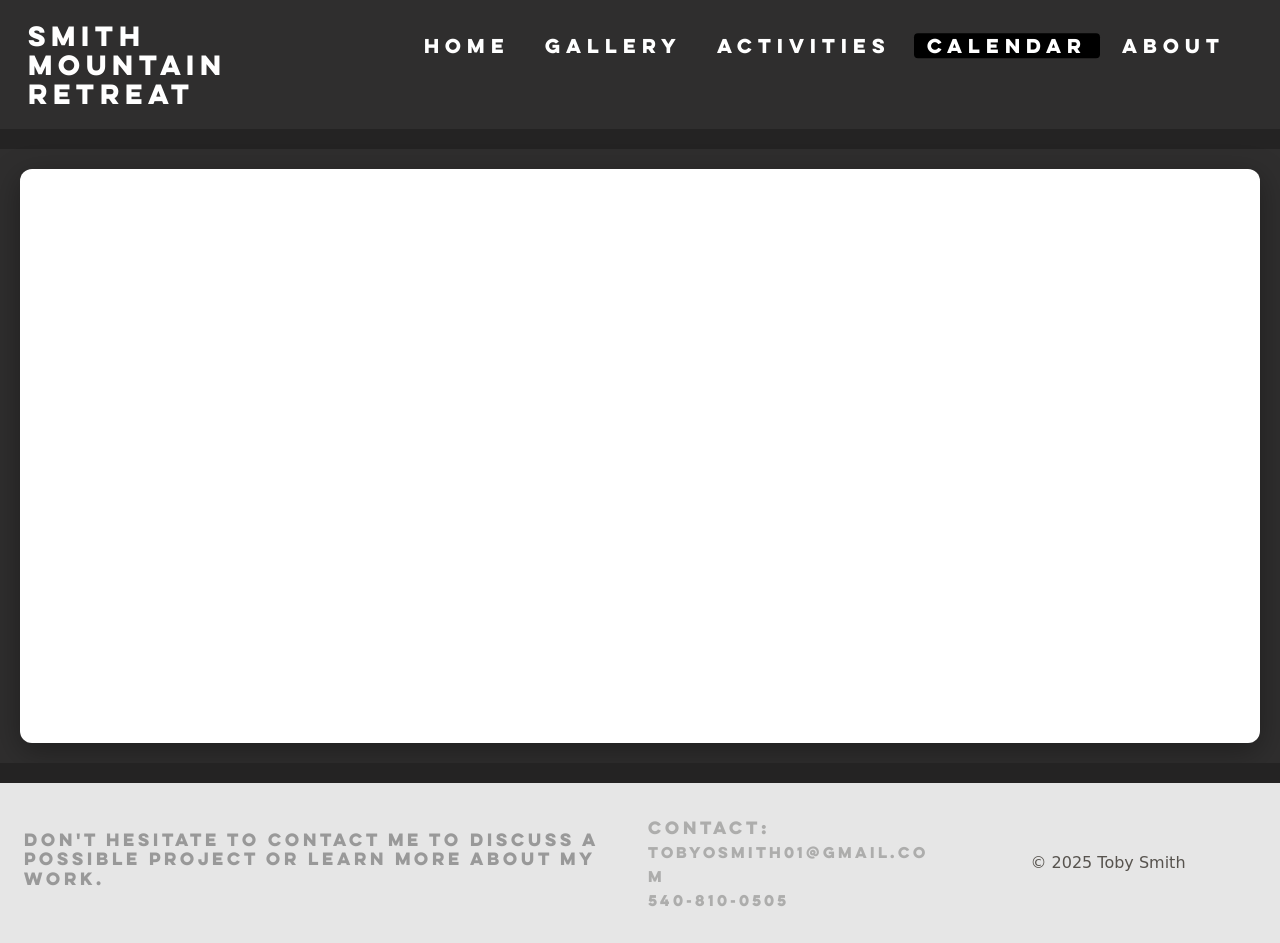
<file: calendar.html>
<!DOCTYPE html>
<html lang="en">
<head>
    <meta charset="UTF-8">
    <meta name="viewport" content="width=device-width, initial-scale=1.0, maximum-scale=5.0">
    <title>Calendar | Smith Mountain Retreat</title>

    <link href="https://cdnjs.cloudflare.com/ajax/libs/bootstrap/5.3.2/css/bootstrap.min.css" rel="stylesheet">
    <link href="https://cdnjs.cloudflare.com/ajax/libs/font-awesome/6.4.2/css/all.min.css" rel="stylesheet">
    <link href="css/styles.css" rel="stylesheet">
</head>

<body class="calendar-body">

<!-- NAVBAR -->
   <nav class="navbar navbar-expand-lg navbar-dark bg-dark">
      <div class="container-fluid">
         <a class="navbar-brand fw-bold" href="index.html"><span class="brand-word">Smith</span> <span class="brand-word">Mountain</span> <span class="brand-word">Retreat</span></a>
         <button class="navbar-toggler" type="button" data-bs-toggle="collapse" data-bs-target="#navbarNav">
         <span class="navbar-toggler-icon"></span>
         </button>
         <div class="collapse navbar-collapse" id="navbarNav">
            <ul class="navbar-nav">
               <li class="nav-item"><a class="nav-link" href="index.html">Home</a></li>
               <li class="nav-item"><a class="nav-link" href="gallery.html">Gallery</a></li>
               <li class="nav-item"><a class="nav-link" href="activities.html">Activities</a></li>
               <li class="nav-item"><a class="nav-link" href="calendar.html">Calendar</a></li>
               <li class="nav-item"><a class="nav-link" href="about.html">About</a></li>
            </ul>
         </div>
      </div>
   </nav>

<div class="nav-spacer"></div>

<hr>

<!-- CALENDAR -->
<section class="calendar-page">

    <div class="calendar-container">
        <iframe
            src="https://calendar.google.com/calendar/embed?src=4f336c9d4753efbdd8d7590624975d484fcaa65e45a826d79102a2f244cf6b06%40group.calendar.google.com&ctz=America%2FNew_York&mode=AGENDA"
            loading="lazy"
            scrolling="no">
        </iframe>
    </div>
</section>

<hr>

<!-- FOOTER -->
<div class="slide footer">
    <div class="container-fluid px-4">
        <div class="row g-3 align-items-center">

            <div class="col-lg-6">
                <h6 class="mb-2">
                    Don't hesitate to contact me to discuss a possible project or learn more about my work.
                </h6>
            </div>

            <div class="col-lg-3 text-start lulo">
                Contact:<br>
                <a class="text-footer text-decoration-none small"
                   href="mailto:tobyosmith01@gmail.com">
                    tobyosmith01@gmail.com
                </a><br>

                <a class="text-footer text-decoration-none small"
                   href="tel:+15408100505">
                    540-810-0505
                </a>
            </div>

            <div class="col-lg-3 text-center">
                <p class="mb-0 copyright">
                    © 2025 Toby Smith
                </p>
            </div>

        </div>
    </div>

    <button id="backToTop"
            class="btn btn-primary rounded-circle">
        <i class="fas fa-arrow-up"></i>
    </button>

</div>

<script src="https://cdnjs.cloudflare.com/ajax/libs/bootstrap/5.3.2/js/bootstrap.bundle.min.js"></script>
<script>
document.addEventListener('DOMContentLoaded', function () {

  const currentPage = window.location.pathname.split('/').pop() || 'index.html';

  const navLinks = document.querySelectorAll('.navbar-nav .nav-link');

  navLinks.forEach(link => {
    if (link.getAttribute('href') === currentPage) {
      link.classList.add('active');
      link.setAttribute('aria-current', 'page');
    }
  });
});

function setNavHeightVar() {
  const navbar = document.querySelector('.navbar');
  if (navbar) {
    document.documentElement.style.setProperty('--navbar-height', navbar.offsetHeight + 'px');
  }
}
setNavHeightVar();
window.addEventListener('load', setNavHeightVar);
window.addEventListener('resize', setNavHeightVar);

const backToTopButton = document.getElementById('backToTop');

window.addEventListener('scroll', () => {
  if (window.scrollY > 300) {
    backToTopButton.style.display = 'block';
  } else {
    backToTopButton.style.display = 'none';
  }
});

backToTopButton.addEventListener('click', () => {
  window.scrollTo({
    top: 0,
    behavior: 'smooth'
  });
});
</script>

</body>
</html>
</file>
<file: css/styles.css>
@charset "utf-8";

/* ===========================
   GLOBAL RESET
   =========================== */
body, html {
    margin: 0;
    padding: 0;
    background-color: #f8f9fa;
}

/* ===========================
   FONT FACE
   =========================== */
@font-face {
    font-family: 'Lulo Clean Bold';
    src: url('../fonts/LuloCleanW01-OneBold.woff2') format('woff2'), 
         url('../fonts/LuloCleanW01-OneBold.woff') format('woff'), 
         url('../fonts/LuloCleanW01-OneBold.ttf') format('truetype');
    font-weight: bold;
    font-style: normal;
}

/* ===========================
   HEADINGS
   =========================== */
h1, h2, h3, h4, h5, h6 {
    font-family: 'Lulo Clean Bold', sans-serif;
}

h1 {
    font-size: 3em !important;
}

h2 {
    font-size: 3em !important;
}

h3 {
    font-size: 2em !important;
}

h4 {
    font-size: 2em !important;
    letter-spacing: -6px;
    display: inline-block;
    color: white;
    padding: 15px 65px 15px 15px;
    border-top-right-radius: 10px;
}

.travel h4 {
    background-color: rgba(33, 43, 19, 1);
    filter: drop-shadow(0 8px 8px rgba(0, 0, 0, 0.6));
}

.expo h4 {
    background-color: rgba(5, 47, 70, 1);
    filter: drop-shadow(0 8px 8px rgba(0, 0, 0, 0.6));
    border-top-right-radius: 0;
    border-top-left-radius: 10px;
    padding: 15px 15px 15px 65px;
    text-align: right;
}

.web h4 {
    background-color: rgba(85, 0, 3, 1);
    filter: drop-shadow(0 8px 8px rgba(0, 0, 0, 0.6));
}

.documentary h4 {
    background-color: rgba(191, 173, 46, 1);
    filter: drop-shadow(0 8px 8px rgba(0, 0, 0, 0.6));
    border-top-right-radius: 0;
    border-top-left-radius: 10px;
    padding: 15px 15px 15px 65px;
    text-align: right;
}

.expo,
.documentary {
    text-align: right;
}

h5 {
    font-size: .8em !important;
}

h6 {
    font-size: 1em !important;
    color: #999;
}

/* ===========================
   VIDEO COLOR CLASSES
   =========================== */
.video-color-travel {
    display: inline-block;
    position: relative;
    box-shadow: 25px 25px 0 0 rgba(33, 43, 19, 1) !important;
}

.video-color-expo {
    display: inline-block;
    position: relative;
    box-shadow: 25px 25px 0 0 rgba(5, 47, 70, 1) !important;
}

.video-color-web {
    display: inline-block;
    position: relative;
    box-shadow: 25px 25px 0 0 rgba(85, 0, 3, 1) !important;
}

.video-color-documentary {
    display: inline-block;
    position: relative;
    box-shadow: 25px 25px 0 0 rgba(191, 173, 46, 1) !important;
}

.video-slider-wrapper {
    position: relative;
}

.video-slider-wrapper .slider-btn {
    position: absolute;
    top: 50%;
    transform: translateY(-50%);
    z-index: 10;
    background: rgba(0, 0, 0, 0.50);
    border: none;
    color: #fff;
    width: 36px;
    height: 33.33%;
    border-radius: 8px;
    display: flex;
    align-items: center;
    justify-content: center;
    cursor: pointer;
    transition: background 0.2s;
    font-size: 14px;
    padding: 0;
}

.video-slider-wrapper .slider-btn:hover {
    background: rgba(0, 0, 0, 0.85);
}

.video-slider-wrapper .slider-btn.prev {
    left: 8px;
}

.video-slider-wrapper .slider-btn.next {
    right: 8px;
}

.video-slider-wrapper .slider-btn.hidden {
    opacity: 0;
    pointer-events: none;
}

.video-counter {
    text-align: center;
    font-size: 0.78rem;
    color: #aaa;
    margin-top: 6px;
}

/* ===========================
   UTILITY CLASSES
   =========================== */
.card-link {
    font-size: 1.3em !important;
}

.lulo {
    font-family: 'Lulo Clean Bold', sans-serif;
}

/* ===========================
   PARALLAX
   =========================== */
.parallax-window {
    min-height: 500px;
    background: transparent;
}

/* ===========================
   HORIZONTAL RULES
   =========================== */
hr {
    margin: 0;
    border: 10px solid #242323;
    opacity: 1;
}

hb {
    margin: 0;
    border: 10px solid #242323;
    opacity: 1;
}

#F8F9FA

/* ===========================
   SPACING UTILITIES
   =========================== */
.sp-about {
    margin-top: 110px;
}

@media (max-width: 1180px) {
    .sp-about {
        margin-top: 80px;
    }
}

/* ===========================
   NAV SPACER
   (pushes page content below the fixed navbar; the navbar
   grows taller on mobile since the brand wraps to 3 lines.
   .nav-spacer = solid bar used on plain content pages (About, Calendar).
   .home-spacer = invisible on desktop so the nav overlays the
   hero image by design, but needs real height on mobile so the
   hero image isn't hidden underneath the taller nav.)
   =========================== */
.nav-spacer {
    height: 110px;
    background-color: #2f2e2e;
}

.home-spacer {
    height: 0;
}

@media (max-width: 1301px) {
    .nav-spacer,
    .home-spacer {
        height: var(--navbar-height, 110px);
    }
}

/* ===========================
   BACK TO TOP BUTTON
   =========================== */
#backToTop {
    position: fixed;
    bottom: 20px;
    right: 20px;
    z-index: 1000;
    display: none;
    width: 40px;
    height: 40px;
    padding: 0;
    line-height: 40px;
    text-align: center;
}

/* ===========================
   VERTICAL CAROUSEL
   =========================== */
.vertical-carousel {
    height: 100vh;
    overflow-y: scroll;
    padding-top: 56px;
    scroll-behavior: smooth;
    scroll-snap-type: y mandatory;
}

.slide {
    min-height: 100vh;
    position: relative;
}

.image-slide {
    height: 100vh;
    background-color: #f8f9fa;
    display: flex;
    align-items: center;
    justify-content: center;
}

.slide img.full-image {
    width: 100%;
    height: 100%;
    object-fit: cover;
    position: absolute;
}

/* ===========================
   DOT INDICATORS
   =========================== */
.indicators {
    display: none;
    position: fixed;
    right: 20px;
    top: 50%;
    transform: translateY(-50%);
    z-index: 10;
    flex-direction: column;
    gap: 10px;
}

.dot {
    width: 14px;
    height: 14px;
    background: #ccc;
    border-radius: 50%;
    cursor: pointer;
    transition: 0.3s;
    margin-right: 20px;
    border: 1px solid #666;
}

.dot.active {
    background: #FFFFFF;
}

/* ===========================
   CARDS SLIDE
   =========================== */
.cards-slide {
    min-height: 50vh;
    background-color: #f8f9fa;
    padding: 2rem 0;
    display: flex;
    align-items: center;
}

/* ===========================
   BUTTONS
   =========================== */
.btn-primary {
    background-color: #666 !important;
    border-color: #666 !important;
    color: white !important;
}

.btn-primary:hover {
    background-color: #999 !important;
    border-color: #999 !important;
    color: white !important;
}

.btn-primary:active, 
.btn-primary.active {
    background-color: #2f2e2e !important;
    border-color: #2f2e2e !important;
    color: white !important;
    box-shadow: none !important;
}

.btn-primary:focus {
    background-color: #3E3B3B !important;
    border-color: #3E3B3B !important;
    outline: none !important;
    box-shadow: 0 0 0 0.25rem rgba(0, 0, 0, 0.5) !important;
}

.btn-custom {
    padding: 0.75rem 2rem;
    font-size: 1.1rem;
    border-radius: 5px;
    transition: all 0.3s ease;
}

.btn-custom:hover {
    transform: translateY(-2px);
    box-shadow: 0 5px 15px rgba(0, 0, 0, 0.1);
}

.btn {
    background-color: #666 !important;
    border-color: #666 !important;
    color: white !important;
}

.btn:hover {
    background-color: #999 !important;
    border-color: #999 !important;
    color: white !important;
}

.btn:active, 
.btn.active {
    background-color: #2f2e2e !important;
    border-color: #2f2e2e !important;
    color: white !important;
    box-shadow: none !important;
}

.btn:focus {
    background-color: #3E3B3B !important;
    border-color: #3E3B3B !important;
    outline: none !important;
    box-shadow: 0 0 0 0.25rem rgba(0, 0, 0, 0.5) !important;
}

/* ===========================
   NAVBAR
   =========================== */
.navbar {
    font-family: 'Lulo Clean Bold', sans-serif;
    font-size: 18px;
    text-transform: uppercase;
    position: fixed;
    width: 100%;
    top: 0;
    transition: transform 0.3s ease-in-out;
    z-index: 1030;
    height: 110px;
}

.navbar.scroll-up {
    transform: translateY(0);
}

.navbar.scroll-down {
    transform: translateY(-100%);
}

.navbar-dark .navbar-nav .nav-link.active::before {
    background-color: #000;
}

.navbar-dark .navbar-nav .nav-link.active::after {
    content: '';
    position: absolute;
    bottom: -2px;
    left: 0;
    width: 100%;
    height: 2px;
}

.nav-link {
    position: relative;
    color: #fff;
    text-transform: uppercase;
    padding: 0.5rem 0.75rem;
    font-weight: 500;
    letter-spacing: 2px;
}

.nav-link::before {
    content: '';
    position: absolute;
    top: 50%;
    left: 50%;
    transform: translate(-50%, -50%);
    background-color: transparent;
    width: calc(100% + 10px);
    height: calc(50% + 4px);
    z-index: -1;
    border-radius: 4px;
}

.nav-link:hover {
    color: #ccc !important;
}

.navbar-nav {
    margin-left: auto;
    gap: 2rem;
}

.navbar-brand {
    text-transform: uppercase;
    font-weight: 700;
    font-size: 1.4em;
}

.navbar-dark .navbar-nav .nav-link {
    color: #fff;
}

.bg-dark {
    background-color: #2f2e2e !important;
}

.navbar-collapse .navbar-nav {
    gap: 0;
}

.navbar-collapse .nav-link {
    padding: 0.5rem 1rem;
}

.navbar-nav .nav-item {
    margin-right: 2.2rem;
}

.navbar-nav .nav-item:last-child {
    margin-right: 0;
}

/* ===========================
   SIDE BRAND
   =========================== */
.side-brand {
    font-family: 'Lulo Clean Bold', sans-serif;
    font-size: 1.1em;
    position: fixed;
    left: -3px;
    top: 6%;
    transform: translateY(-50%);
    z-index: 1030;
    padding: 15px;
    opacity: 0;
    visibility: hidden;
    transition: all 0.5s ease-in-out;
}

.side-brand.home {
    top: 6%;
}

.side-brand.visible {
    left: 8px;
    opacity: 1;
    visibility: visible;
    transition: all 0.4s ease, left 0.5s ease;
}

.side-brand .navbar-brand {
    margin: 0;
    padding: 10px;
    background-color: #2f2e2e;
    border-radius: 8px;
    color: white !important;
}

.side-brand.bottom-position {
    top: auto;
    bottom: 620px;
    transform: none;
    background-color: transparent;
    box-shadow: none;
    transition: all 0.5s ease;
}

/* ===========================
   FOOTER
   =========================== */
.footer {
    background-color: #E6E6E6;
    color: #ADADAC;
    padding: 2rem 0;
    min-height: auto;
}

.text-footer {
    color: #ADADAC;
    padding: 2rem 0;
    min-height: auto;
    word-wrap: break-word;
    overflow-wrap: break-word;
    word-break: break-all;
}

.text-footer:hover {
    color: #242323;
    padding: 2rem 0;
    min-height: auto;
}

.copyright {
    color: #57534e;
}

/* ===========================
   SOCIAL ICONS
   =========================== */
.social-icons {
    font-size: 2.5rem;
    color: #ADADAC;
    display: flex;
    justify-content: center;
    align-items: center;
    gap: 15px;
}

.social-icons a {
    color: #ADADAC;
    margin: 0 10px;
    transition: color 0.3s;
    display: flex;
    justify-content: center;
    align-items: center;
    text-decoration: none;
}

.social-icons a:hover {
    color: #242323;
}

.social-icons svg, 
.social-icons i {
    display: inline-block;
    vertical-align: middle;
    color: #ADADAC;
    transition: transform 0.3s ease, color 0.3s ease;
}

.custom-svg {
    fill: #ADADAC;
}

.custom-svg:hover {
    fill: #242323;
}

.social-icons a:hover svg,
.social-icons a:hover i {
    color: #242323;
    transform: scale(1.1);
    cursor: pointer;
}

/* ===========================
   CARDS
   =========================== */
.card {
    position: relative;
    overflow: hidden;
    cursor: pointer;
}

.card-img-overlay {
    background: rgba(255, 255, 255, 0.55);
    opacity: 0;
    display: flex;
    flex-direction: column;
    justify-content: center;
    pointer-events: none;
    position: absolute;
    top: 0;
    color: black !important;
    width: 100%;
    transform: translateY(100%);
    transition: transform 0.4s ease, opacity 0.4s ease;
    bottom: 0;
    left: 0;
    right: 0;
    padding: 20px;
    box-sizing: border-box;
}

.card:hover .card-img-overlay {
    opacity: 1;
    transform: translateY(0);
}

.card.touch-active .card-img-overlay {
    opacity: 1;
    transform: translateY(0);
}

.card-img-top {
    aspect-ratio: 16 / 9;
    width: 100%;
    object-fit: cover;
    transition: transform 0.3s ease;
}

.card:hover .card-img-top {
    transform: scale(1.05);
}

.card-img-overlay {
    pointer-events: none;
}

.card-img-overlay a {
    pointer-events: auto;
}

a:hover .card-title, 
a:hover .card-text {
    text-decoration: none;
}

/* ===========================
   GALLERY
   =========================== */
.gallery-container {
    column-count: 3;
    column-gap: 15px;
    padding: 15px;
    margin-top: 4em;
}

.portfolio-item {
    overflow: hidden;
    position: relative;
    break-inside: avoid;
    margin-bottom: 15px;
    border-radius: 8px;
    display: block;
    width: 100%;
    height: 100%;
}

.portfolio-item img {
    width: 100%;
    height: 100%;
    display: block;
    transition: transform 0.3s ease;
    object-fit: cover;
}

.portfolio-item a {
    display: block;
    width: 100%;
    height: 100%;
    overflow: hidden;
}

.portfolio-item:hover img {
    transform: scale(1.15);
}

.portfolio-item:nth-child(3n+1) {
    height: 400px;
}

.portfolio-item:nth-child(3n+2) {
    height: 300px;
}

.portfolio-item:nth-child(3n+3) {
    height: 500px;
}

/* ===========================
   HEADER SECTIONS
   =========================== */
.header-section {
    position: relative;
    height: 50vh;
    min-height: 600px;
    background-size: cover;
    background-position: center;
    background-repeat: no-repeat;
}

.photos-h {
    background-image: url('../images/photos-header.jpg');
    background-attachment: fixed;
}

.modeling-h {
    background-image: url('../images/modeling-header.webp');
    background-attachment: fixed;
}

.video-h {
    background-image: url('../images/videos-header.webp');
    background-attachment: fixed;
}

.header-overlay {
    position: absolute;
    top: 0;
    left: 0;
    width: 100%;
    height: 100%;
    background: linear-gradient(rgba(0, 0, 0, 0.6), rgba(0, 0, 0, 0.0));
}

.header-content {
    position: relative;
    z-index: 1;
    padding: 20px;
    max-width: 800px;
    margin: 0 auto;
}

.header-title {
    font-size: 4.5rem;
    font-weight: 700;
    text-shadow: 2px 2px 4px rgba(0, 0, 0, 0.5);
    line-height: 1.2;
}

.header-subtitle {
    font-size: 1.8rem;
    text-shadow: 1px 1px 2px rgba(0, 0, 0, 0.5);
    margin-bottom: 2rem;
}

.btn-header {
    padding: 1rem 2.5rem;
    font-size: 1.2rem;
    text-transform: uppercase;
    letter-spacing: 1px;
    box-shadow: 2px 2px 4px rgba(0, 0, 0, 0.3);
    transition: all 0.3s ease;
}

.btn-header:hover {
    transform: translateY(-2px);
    box-shadow: 3px 3px 6px rgba(0, 0, 0, 0.4);
}

/* ===========================
   TEXT-IMAGE SECTION
   =========================== */
.text-image-section {
    background-color: #f8f9fa;
}

.section-title {
    font-size: 2.5rem;
    font-weight: 700;
    margin-bottom: 1.5rem;
    color: #2d3436;
}

.section-text {
    font-size: 1.1rem;
    line-height: 1.8;
    color: #636e72;
    margin-bottom: 2rem;
}

.image-container {
    width: 100%;
    overflow: hidden;
    padding: 0.6em;
}

.section-image {
    border-radius: 8px;
    box-shadow: 3px 3px 10px rgba(0, 0, 0, 0.5);
}

/* ===========================
   ABOUT TEXT BLOCK
   (color block behind the About page text,
   sized to match the adjacent image's height,
   same gray/rounding/shadow as the navbar.
   Height is set exactly via JS to match the image;
   width simply fills the column so its right edge
   lines up with the container's padding, same as
   the image's left edge.)
   =========================== */
.about-text-block {
    background-color: #2f2e2e;
    border-radius: 8px;
    box-shadow: 3px 3px 10px rgba(0, 0, 0, 0.5);
    height: 100%;
    width: 100%;
    margin-top: 0.6em;
    padding: 0.6em;
    box-sizing: border-box;
    overflow: hidden;
    display: flex;
    flex-direction: column;
    justify-content: center;
}

@media (max-width: 991px) {
    .about-text-block {
        height: auto;
        min-height: 200px;
        margin-top: 2rem;
        margin-bottom: 2rem;
    }
}

/* ===========================
   ABOUT SECTION
   =========================== */
.about {
    background-color: #2f2e2e;
}

.about.text-image-section {
    min-height: calc(100vh - 286px);
    display: flex;
    align-items: center;
    justify-content: center;
    padding: 0;
}

/* ===========================
   VIDEO TEXT SECTION
   =========================== */
.video-text-section {
    background-color: #f8f9fa;
    min-height: 60vh;
    display: flex;
    align-items: center;
}

.video-embed-wrapper {
    border-radius: 8px;
    box-shadow: 3px 3px 10px rgba(0, 0, 0, 0.5);
}

.ratio iframe,
.ratio img {
    box-shadow: 3px 3px 10px rgba(0, 0, 0, 0.5);
    border-radius: 8px;
}

/* ===========================
   ACTIVITIES PAGE BACKGROUND
   =========================== */
.activities-bg {
    background-size: cover;
    background-position: center;
    background-repeat: no-repeat;
    background-attachment: fixed;
}

.activities-bg .text-image-section {
    background-color: transparent;
}

@media (max-width: 991px) {
    .activities-bg {
        background-attachment: scroll;
        background-size: cover;
        background-position: center;
    }
}

/* ===========================
   SKETCHFAB EMBED
   =========================== */
.sketchfab-embed-wrapper {
    position: relative;
    padding-bottom: 56.25%;
    height: 0;
    overflow: hidden;
    border-radius: 8px;
    box-shadow: 3px 3px 10px rgba(0, 0, 0, 0.5);
}

.sketchfab-embed-wrapper iframe {
    position: absolute;
    top: 0;
    left: 0;
    width: 100%;
    height: 100%;
    border: 0;
}

/* ===========================
   MEDIA QUERIES
   =========================== */

/* Mobile - Card overlays and video colors */
@media (max-width: 768px) {
    .card-img-overlay {
        text-align: center;
        top: auto;
        height: 33%;
        opacity: 1;
        transform: translateY(0);
    }
    
    .travel h4 {
        filter: drop-shadow(0 5px 5px rgba(0, 0, 0, 0.6)) !important;
    }
    
    .expo h4 {
        filter: drop-shadow(0 5px 5px rgba(0, 0, 0, 0.6)) !important;
    }
    
    .web h4 {
        filter: drop-shadow(0 5px 5px rgba(0, 0, 0, 0.6)) !important;
    }
    
    .documentary h4 {
        filter: drop-shadow(0 5px 5px rgba(0, 0, 0, 0.6)) !important;
    }
    
    h4 {
        padding: 8px 35px 8px 8px !important;
    }
    
    .expo h4,
    .documentary h4 {
        padding: 8px 8px 8px 35px !important;
        text-align: right;
    }
    
    .video-color-travel {
        box-shadow: 15px 17px 0 0 rgba(33, 43, 19, 1) !important;
    }
    
    .video-color-expo {
        box-shadow: 15px 17px 0 0 rgba(5, 47, 70, 1) !important;
    }
    
    .video-color-web {
        box-shadow: 15px 17px 0 0 rgba(85, 0, 3, 1) !important;
    }
    
    .video-color-documentary {
        box-shadow: 15px 17px 0 0 rgba(191, 173, 46, 1) !important;
    }
    
    .gallery-container {
        column-count: 2;
    }

    .parallax-window {
        min-height: 0;
        height: auto;
        aspect-ratio: 16 / 9;
    }

    .slide.parallax-window {
        min-height: 0;
        height: auto;
        aspect-ratio: 16 / 9;
    }
}

/* Tablet/mobile - stacked activity text needs breathing room under its image */
@media (max-width: 991px) {
    .travel, .expo, .web, .documentary {
        margin-top: 1.5rem;
    }
}

/* Side brand visibility and text sizing */
@media (max-width: 931px) {
    .side-brand {
        display: none;
    }
    
    .text-footer {
        font-size: small;
    }
    
    h6 {
        font-size: small;
    }
    
    .copyright {
        font-size: small;
    }
}

/* Header responsive */
@media (max-width: 991px) {
    .header-title {
        font-size: 3.5rem;
    }
    
    .header-subtitle {
        font-size: 1.5rem;
    }
    
    .btn-header {
        padding: 0.85rem 2rem;
        font-size: 1.1rem;
    }
    
    .section-title {
        font-size: 2rem;
    }
    
    .image-container {
        margin-top: 2rem;
    }
    
    .video-text-section {
        min-height: auto;
        padding: 4rem 0;
    }
}

/* Text footer sizing */
@media (max-width: 1024px) {
    .text-footer {
        font-size: 14px;
    }
}

/* Large screens - Navbar alignment */
@media (min-width: 1301px) {
    .navbar-brand, 
    .navbar-nav .nav-link {
        line-height: 80px;
    }
    
    .navbar-expand-lg .navbar-nav .nav-link {
        padding-right: .5rem;
        padding-left: .5rem;
    }
}

/* Medium screens - Navbar collapse */
@media (max-width: 1301px) {
    .navbar-nav {
        position: static;
        transform: none;
    }
    
    .navbar {
        height: auto;
        padding: 1rem;
    }

    .navbar > .container-fluid {
        align-items: flex-start;
    }
    
    .navbar-toggler {
        align-self: flex-start;
    }
    
    .navbar-brand {
        line-height: 1.15;
        white-space: normal;
    }

    .brand-word {
        display: block;
    }
    
    .navbar-collapse {
        margin-top: 0.5rem;
        flex-basis: 100%;
    }
    
    .navbar-collapse .navbar-nav .nav-item {
        margin-right: 1.2rem;
    }
}

/* Tablet and smaller */
@media (max-width: 767px) {
    .header-section {
        min-height: 500px;
    }
    
    .header-content {
        padding: 15px;
    }
    
    .header-title {
        font-size: 2.5rem;
        margin-bottom: 1rem;
    }
    
    .header-subtitle {
        font-size: 1.2rem;
        margin-bottom: 1.5rem;
    }
    
    .btn-header {
        padding: 0.75rem 1.75rem;
        font-size: 1rem;
    }
    
    .section-title {
        font-size: 1.8rem;
    }
    
    .section-text {
        font-size: 1rem;
    }
    
    .image-container {
        margin-top: 2rem;
    }
}

/* Small mobile */
@media (max-width: 576px) {
    .nav-link {
        line-height: normal;
        padding: 0.25rem 0 !important;
    }
}

/* Extra small mobile */
@media (max-width: 480px) {
    .header-section {
        min-height: 400px;
    }
    
    .header-title {
        font-size: 2rem;
    }
    
    .header-subtitle {
        font-size: 1.1rem;
    }
    
    .btn-header {
        padding: 0.6rem 1.5rem;
        font-size: 0.9rem;
    }
    
    .gallery-container {
        column-count: 1;
    }
}


body.calendar-body{
    overflow:hidden;
    background:#2f2e2e;
}

.calendar-page{
    height:calc(100vh - 286px);
    padding:20px;
    background:#2f2e2e;
}

.calendar-container{
    height:100%;
    background:#fff;
    border-radius:12px;
    overflow:hidden;
    box-shadow:0 8px 30px rgba(0,0,0,.35);
}

.calendar-container iframe{
    width:100%;
    height:100%;
    border:none;
}

@media (max-width:991px){

    body.calendar-body{
        overflow:auto;
    }

    .calendar-page{
        height:auto;
        min-height:70vh;
        padding:10px;
    }

    .calendar-container{
        height:80vh;
    }

}
</file>
